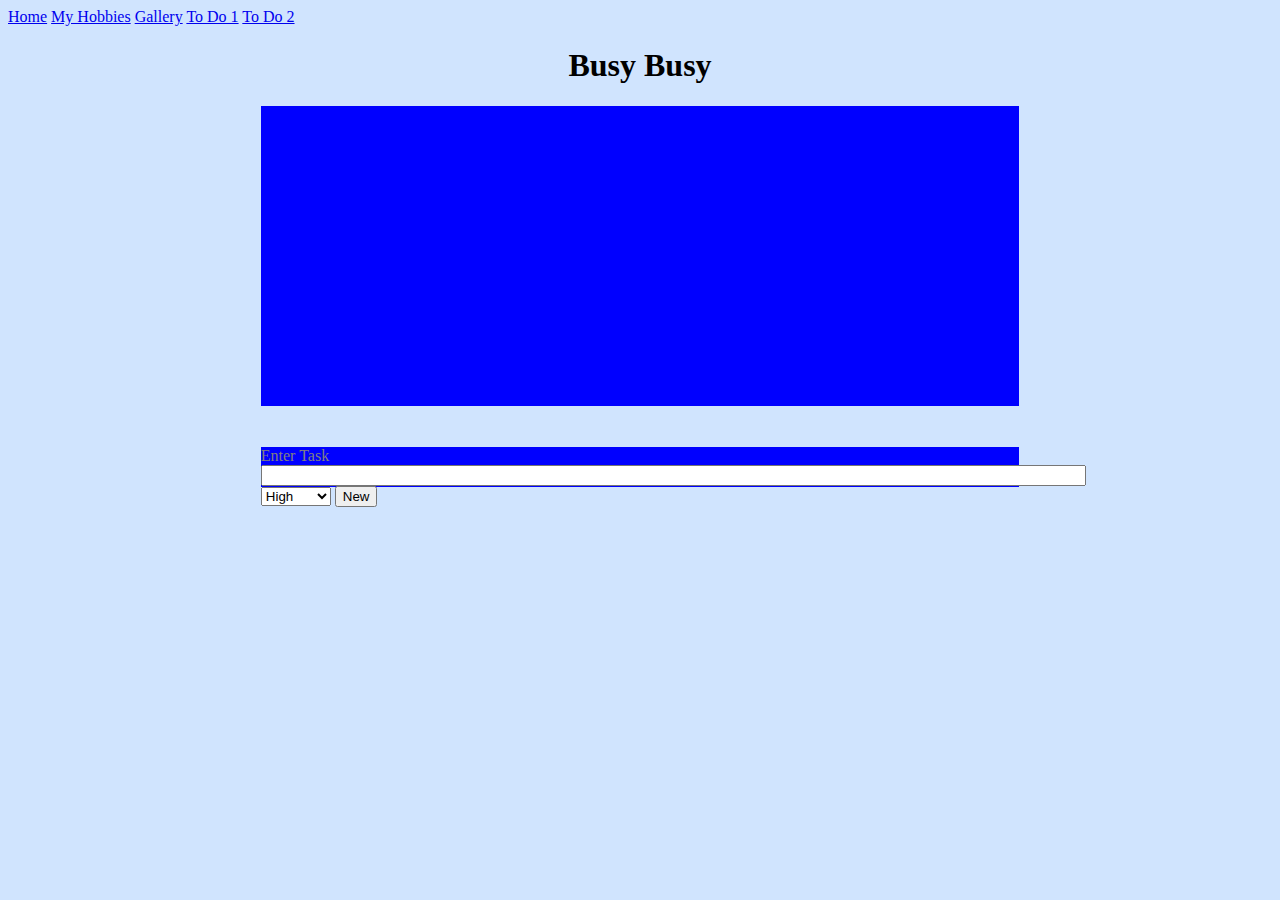
<file: final_todo.html>
<html>
  <head>
    <title>Final To Do</title>
    <link rel=stylesheet href=priority.css type=text/css />
    <script type=text/javascript src=to_do.js></script>
    <script type =text/javascript src="http://bnmnetp.github.io/CS130/listsaver.js"> </script>
  </head>
  
  <nav>
     <a href="index.html">Home</a>
     <a href="hobby.html">My Hobbies</a>
     <a href="gallery.html">Gallery</a>
     <a href="to_do.html">To Do 1</a>
     <a href="to_do_2.html">To Do 2</a>
   
   </nav>
   
  <body>
    <h1 id="title">Busy Busy</h1>
    <section id="listbox">
      <ul id="list">
      </ul>
      
    </section>
    
    <br /br>
    <br /br>
    
    <section id="input"> 
      <label for "task">Enter Task</label> 
      <input id="task" type="text" value="" size="100%">
        <select id="priority">
          <option>High</option>
          <option>Medium</option>
          <option>Low</option>
        </select>
      <button onclick="addTask();">New</button>
    </section>
    
    <script type="text/javascript">
      window.onload = function() { restoreList("list", Clickme) }
    </script>
  </body>
</html>
</file>
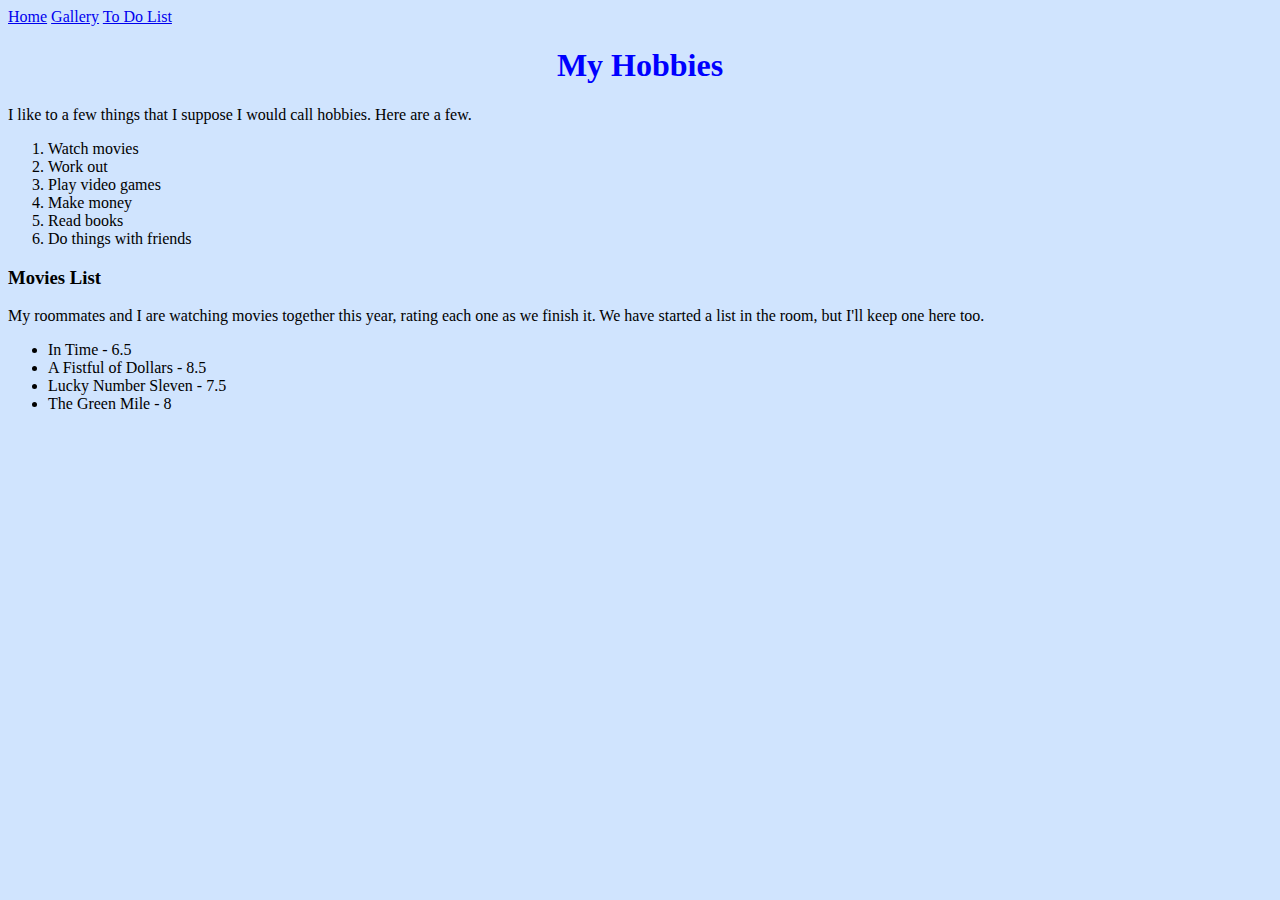
<file: hobby.html>
<html>
  <head>
    <title>My Hobbies</title>
    <style>
      h1 {
         color: blue;
         text-align: center;
      }
      body {
           background-color: #d0e4fe;
      }
    </style>
  </head>
  
  <nav>
    <a href="index.html">Home</a>
    <a href="gallery.html">Gallery</a>
    <a href="to_do.html">To Do List</a>
  </nav>
  
  <body>
    <section>
    <h1>My Hobbies</h1>
    I like to a few things that I suppose I would call hobbies. Here are a few.
    <ol>
      <li>Watch movies</li>
      <li>Work out</li>
      <li>Play video games</li>
      <li>Make money</li>
      <li>Read books</li>
      <li>Do things with friends</li>
    </ol>
    </section>
    <aside>
      <h3>Movies List</h3>
      My roommates and I are watching movies together this year, rating each one as we finish it. We have started a list in the room, but I'll keep one here too.

      <ul>
        <li>In Time - 6.5</li>
        <li>A Fistful of Dollars - 8.5</li>
        <li>Lucky Number Sleven - 7.5</li>
        <li>The Green Mile - 8</li>
      </ul>
    </aside>
  </body>
</html>
</file>
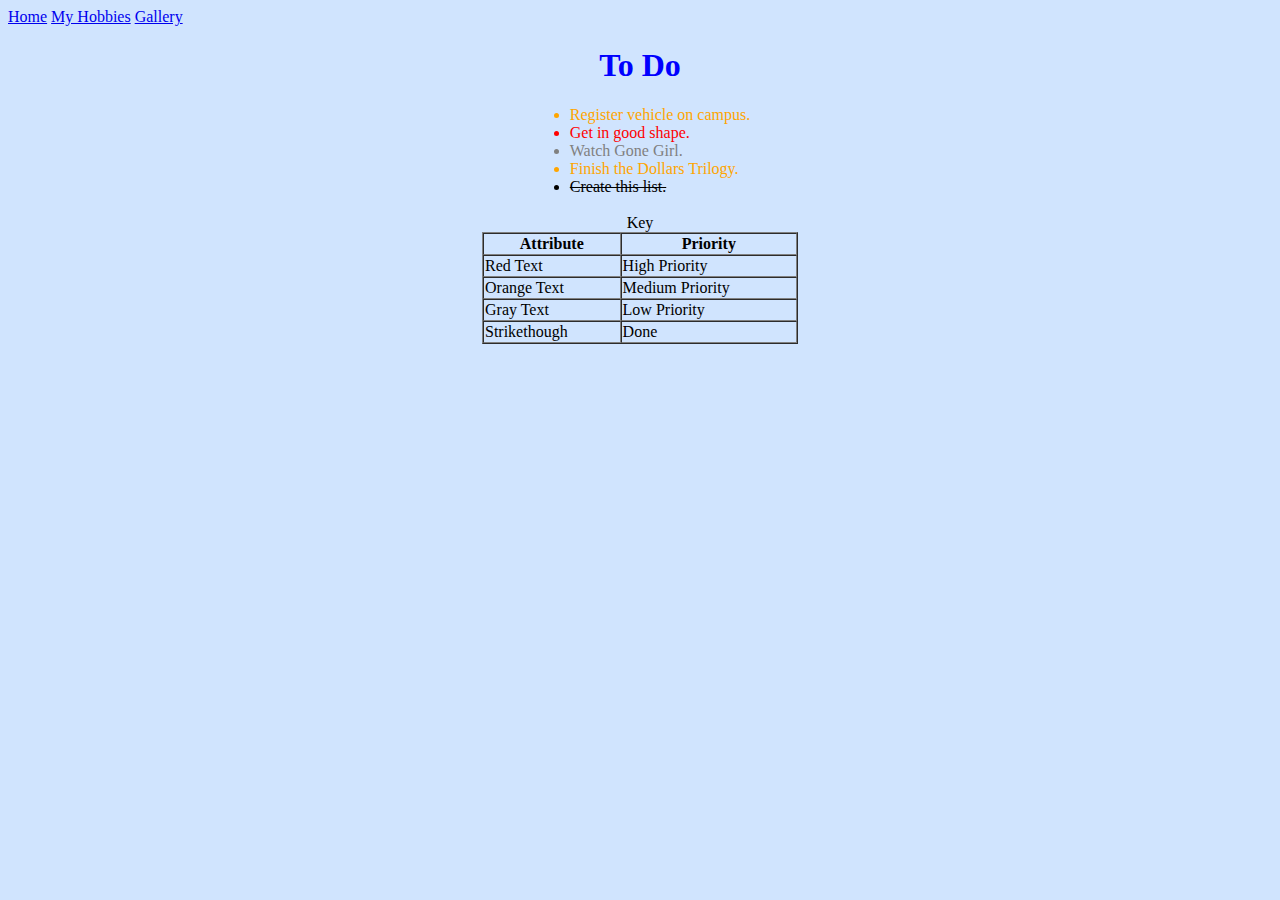
<file: to_do.html>
<html>
   <head>
      <title>To Do</title>
      <link rel=stylesheet href=to_do.css type=text/css />
   </head>
   
   <nav>
     <a href="index.html">Home</a>
     <a href="hobby.html">My Hobbies</a>
     <a href="gallery.html">Gallery</a>
   </nav>

   <body>
     <section>   
     <h1>To Do</h1>   
     <ul>
       <li class="medium">Register vehicle on campus.</li>
       <li class="high">Get in good shape.</li>
       <li class="low">Watch Gone Girl.</li>
       <li class="medium">Finish the Dollars Trilogy.</li>
       <li class="done">Create this list.</li>
       
     </ul>
     <br />
     </section>
     <aside>
      <table width='25%' border=1px cellspacing=0 align="center">
      <caption>Key</caption>
       <tr>
         <th>Attribute</th>
         <th>Priority</th>
       </tr>
       <tr>
         <td>Red Text</td>
         <td>High Priority</td>
       </tr>
       <tr>
         <td>Orange Text</td>
         <td>Medium Priority</td>
       </tr>
       <tr>
         <td>Gray Text</td>
         <td>Low Priority</td>
       </tr>
       <tr>
         <td>Strikethough</td>
         <td>Done</td>
       </tr>
     </table>
     </aside>
   </body>
</file>
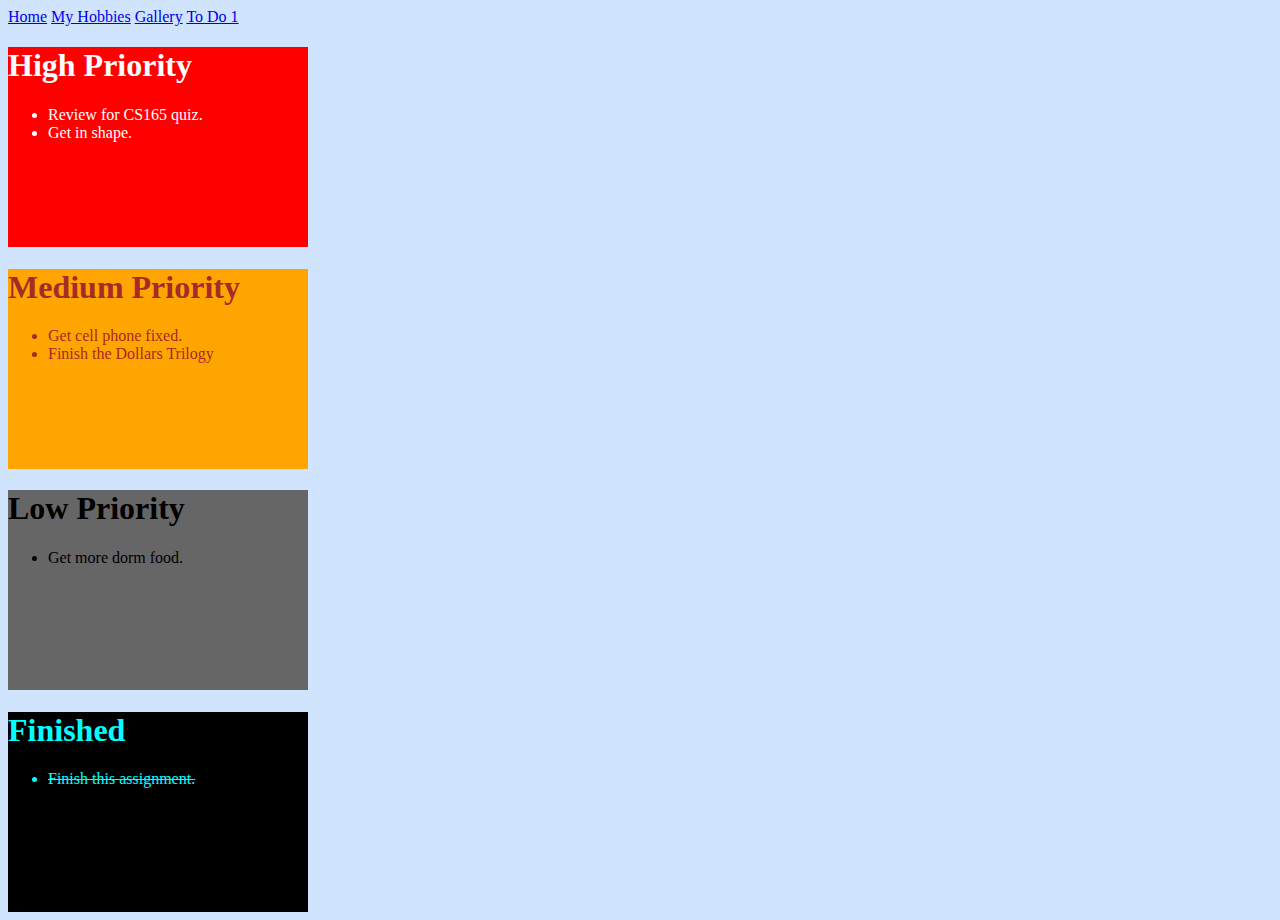
<file: to_do_2.html>
<html>
  <head>
    <title>To Do 2</title>
    <link rel=stylesheet href=to_do_2.css type=text/css />
  </head>
  
  <nav>
     <a href="index.html">Home</a>
     <a href="hobby.html">My Hobbies</a>
     <a href="gallery.html">Gallery</a>
     <a href="to_do.html">To Do 1</a>
   </nav>
  
  <body>
  
    <section class="high">
      <h1>High Priority</h1>
      <ul>
        <li>Review for CS165 quiz.</li>
        <li>Get in shape.</li>
      </ul>
    </section>
    
    <section class="medium">
      <h1>Medium Priority</h1>
      <ul>
        <li>Get cell phone fixed.</li>
        <li>Finish the Dollars Trilogy</li>
      </ul>
    </section>
    
    <section class="low">
      <h1>Low Priority</h1>
      <ul>
        <li>Get more dorm food.</li>
      </ul>
    </section>
    
    <section class="done">
      <h1>Finished</h1>
      <ul>
        <li>Finish this assignment.</li>
      </ul>
    </section>
  
  </body>
</html>
</file>
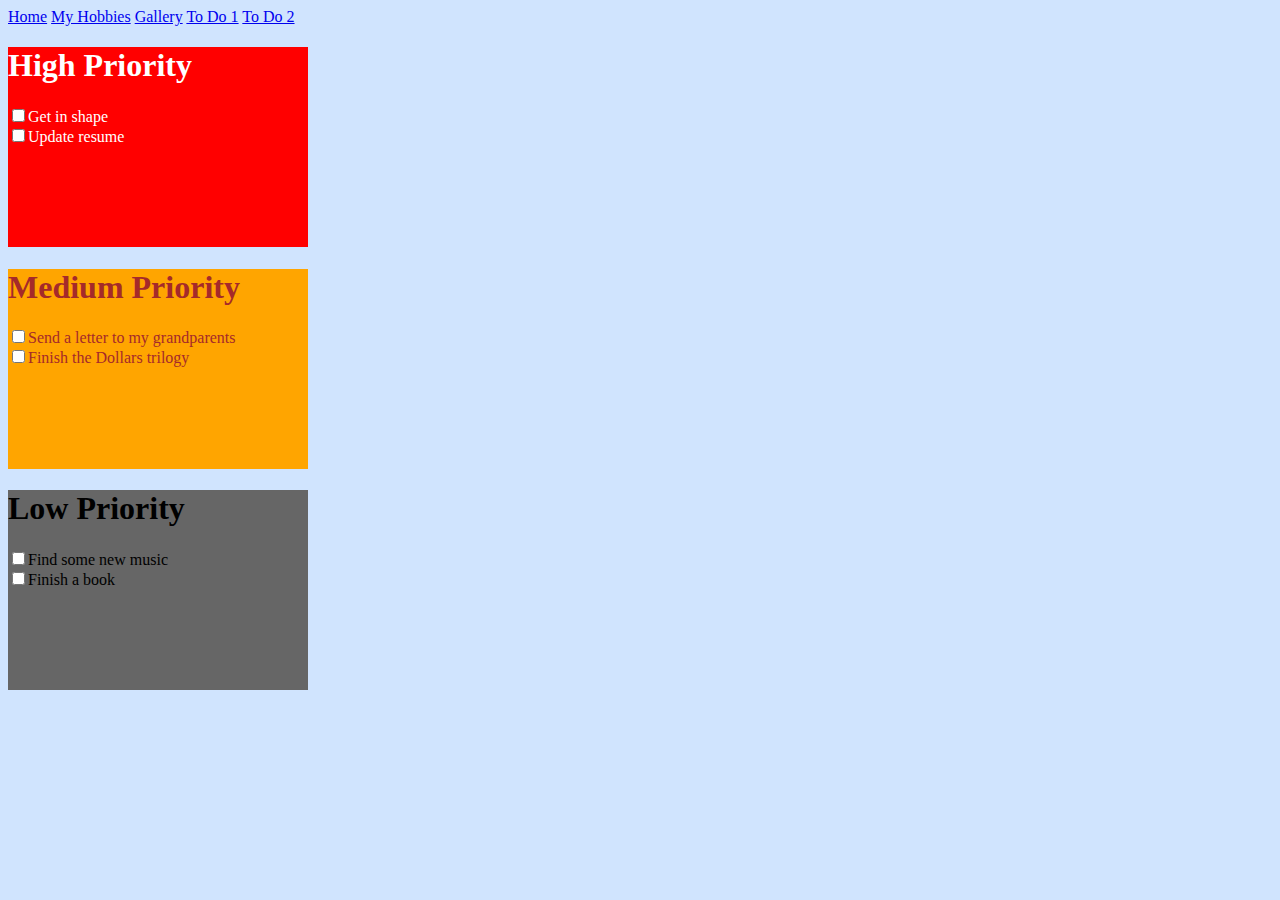
<file: to_do_3.html>
<html>
  <head>
    <title>To Do 3</title>
    <link rel=stylesheet href=to_do_2.css type=text/css />
  </head>
  
  <nav>
     <a href="index.html">Home</a>
     <a href="hobby.html">My Hobbies</a>
     <a href="gallery.html">Gallery</a>
     <a href="to_do.html">To Do 1</a>
     <a href="to_do_2.html">To Do 2</a>
   
   </nav>
  
  <body>
  
    <section class="high">
      <h1>High Priority</h1>
        <input type="checkbox" name="group1" value="Get in shape">Get in shape<br />
        <input type="checkbox" name="group1" value="Update resume">Update resume<br />
    </section>
    
    <section class="medium">
      <h1>Medium Priority</h1>
        <input type="checkbox" name="group1" value="Send a letter to my grandparents">Send a letter to my grandparents<br />
        <input type="checkbox" name="group1" value="Finish the Dollars trilogy">Finish the Dollars trilogy<br />
    </section>
    
    <section class="low">
      <h1>Low Priority</h1>
      <input type="checkbox" name="group1" value="Find some new music">Find some new music<br />
      <input type="checkbox" name="group1" value="Finish a book">Finish a book<br />
    </section>
  
  </body>
</html>
</file>
